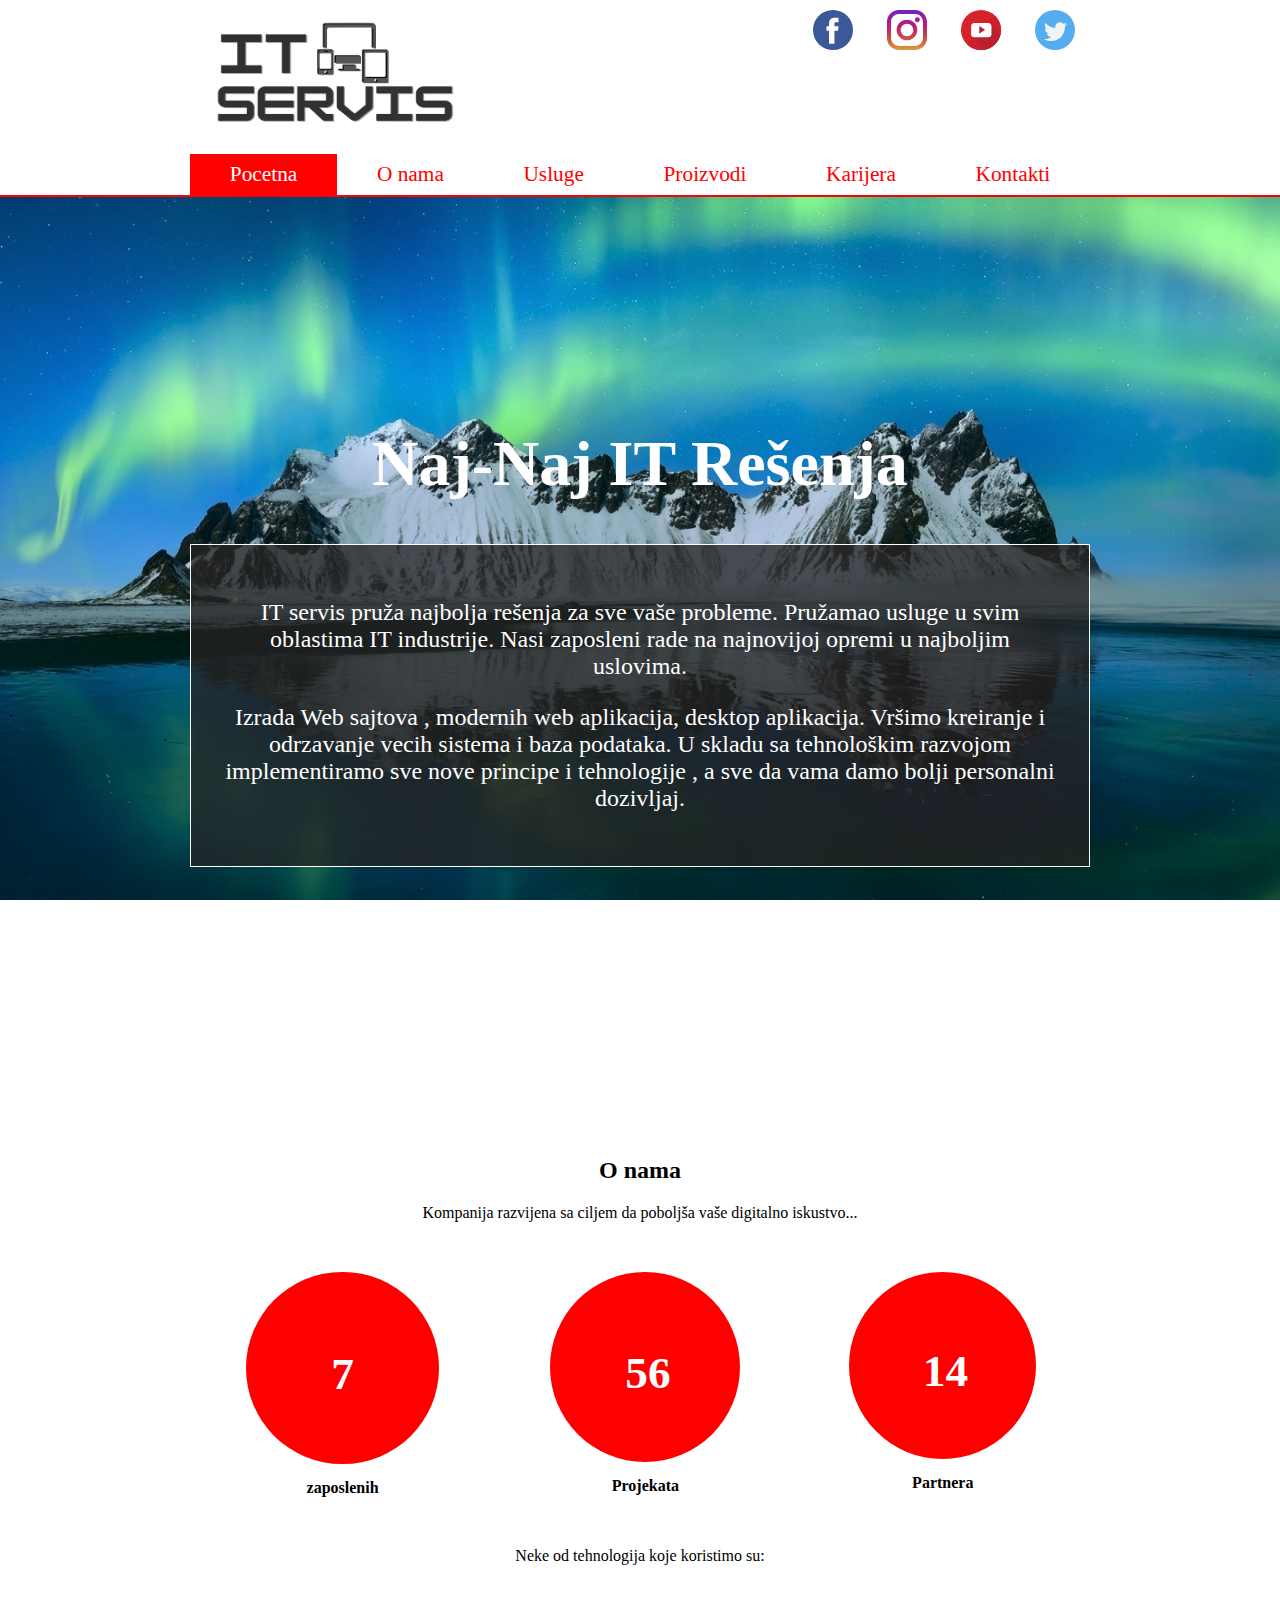
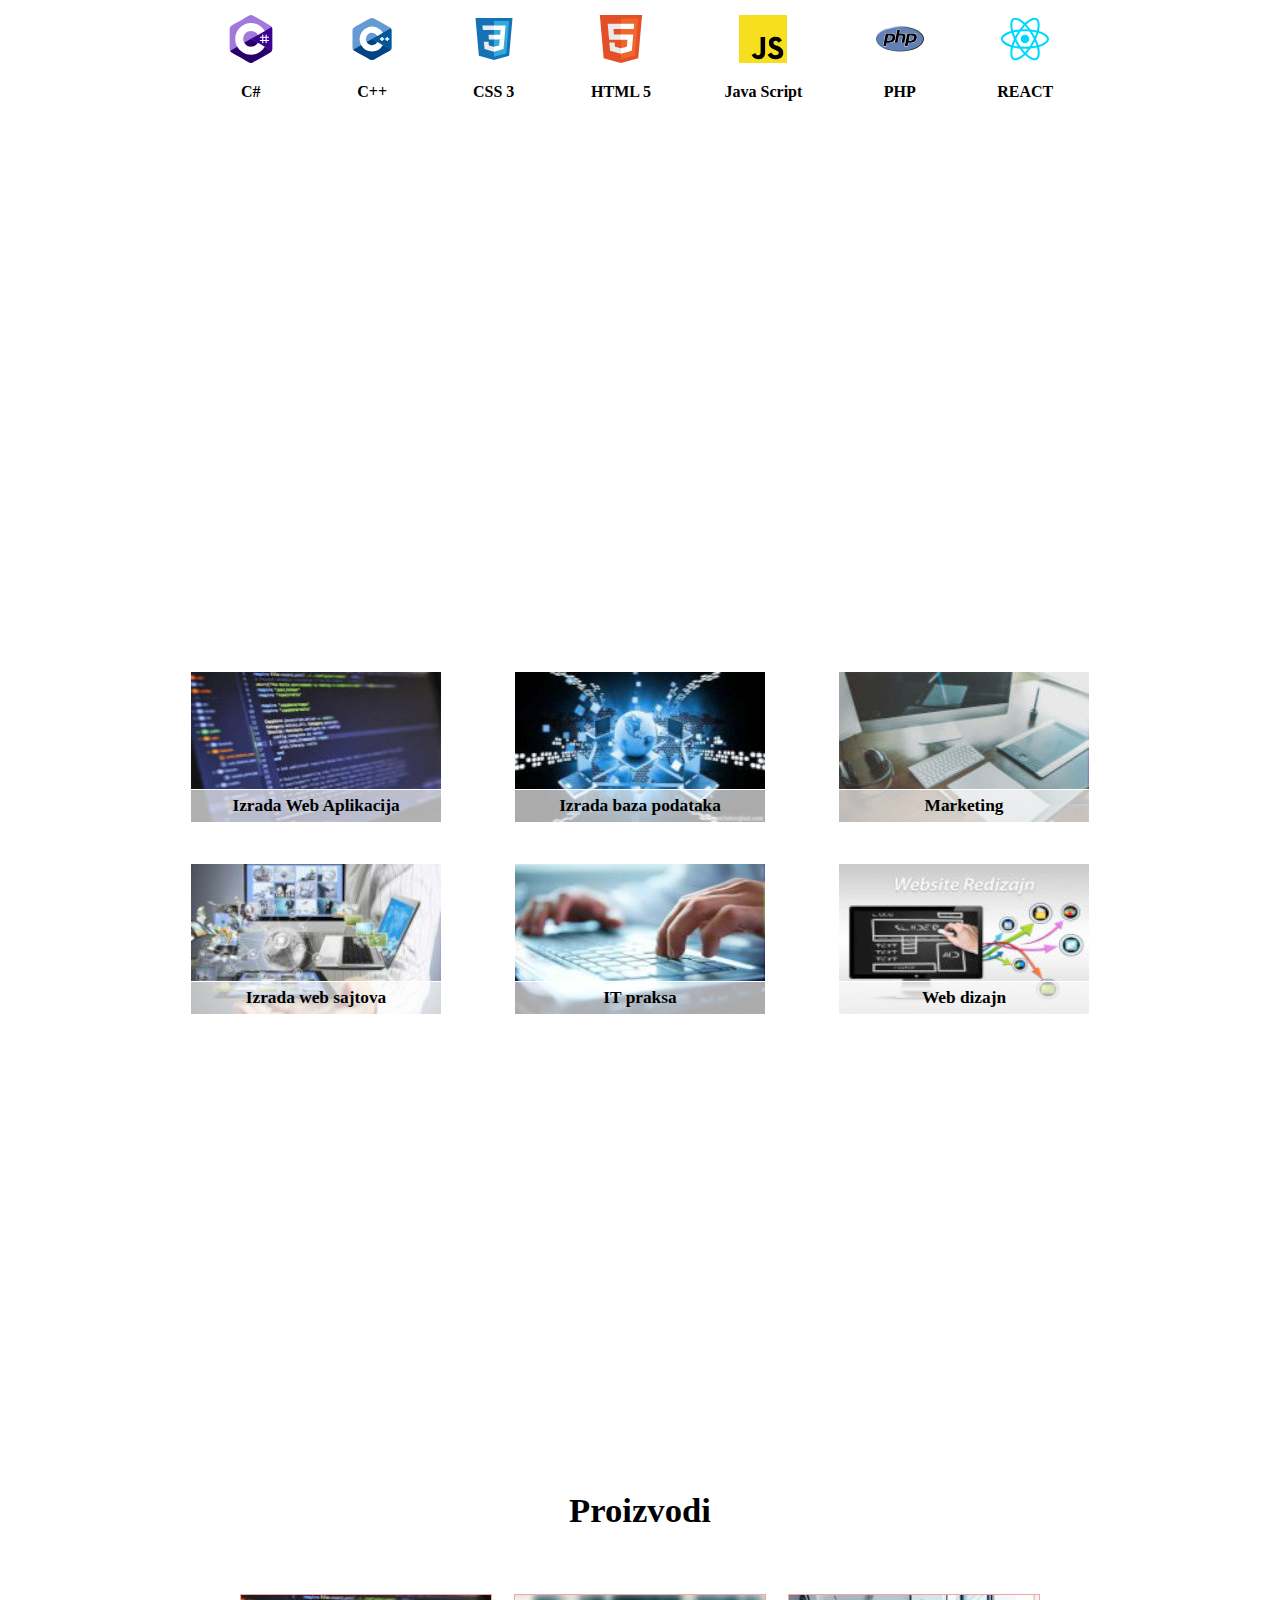
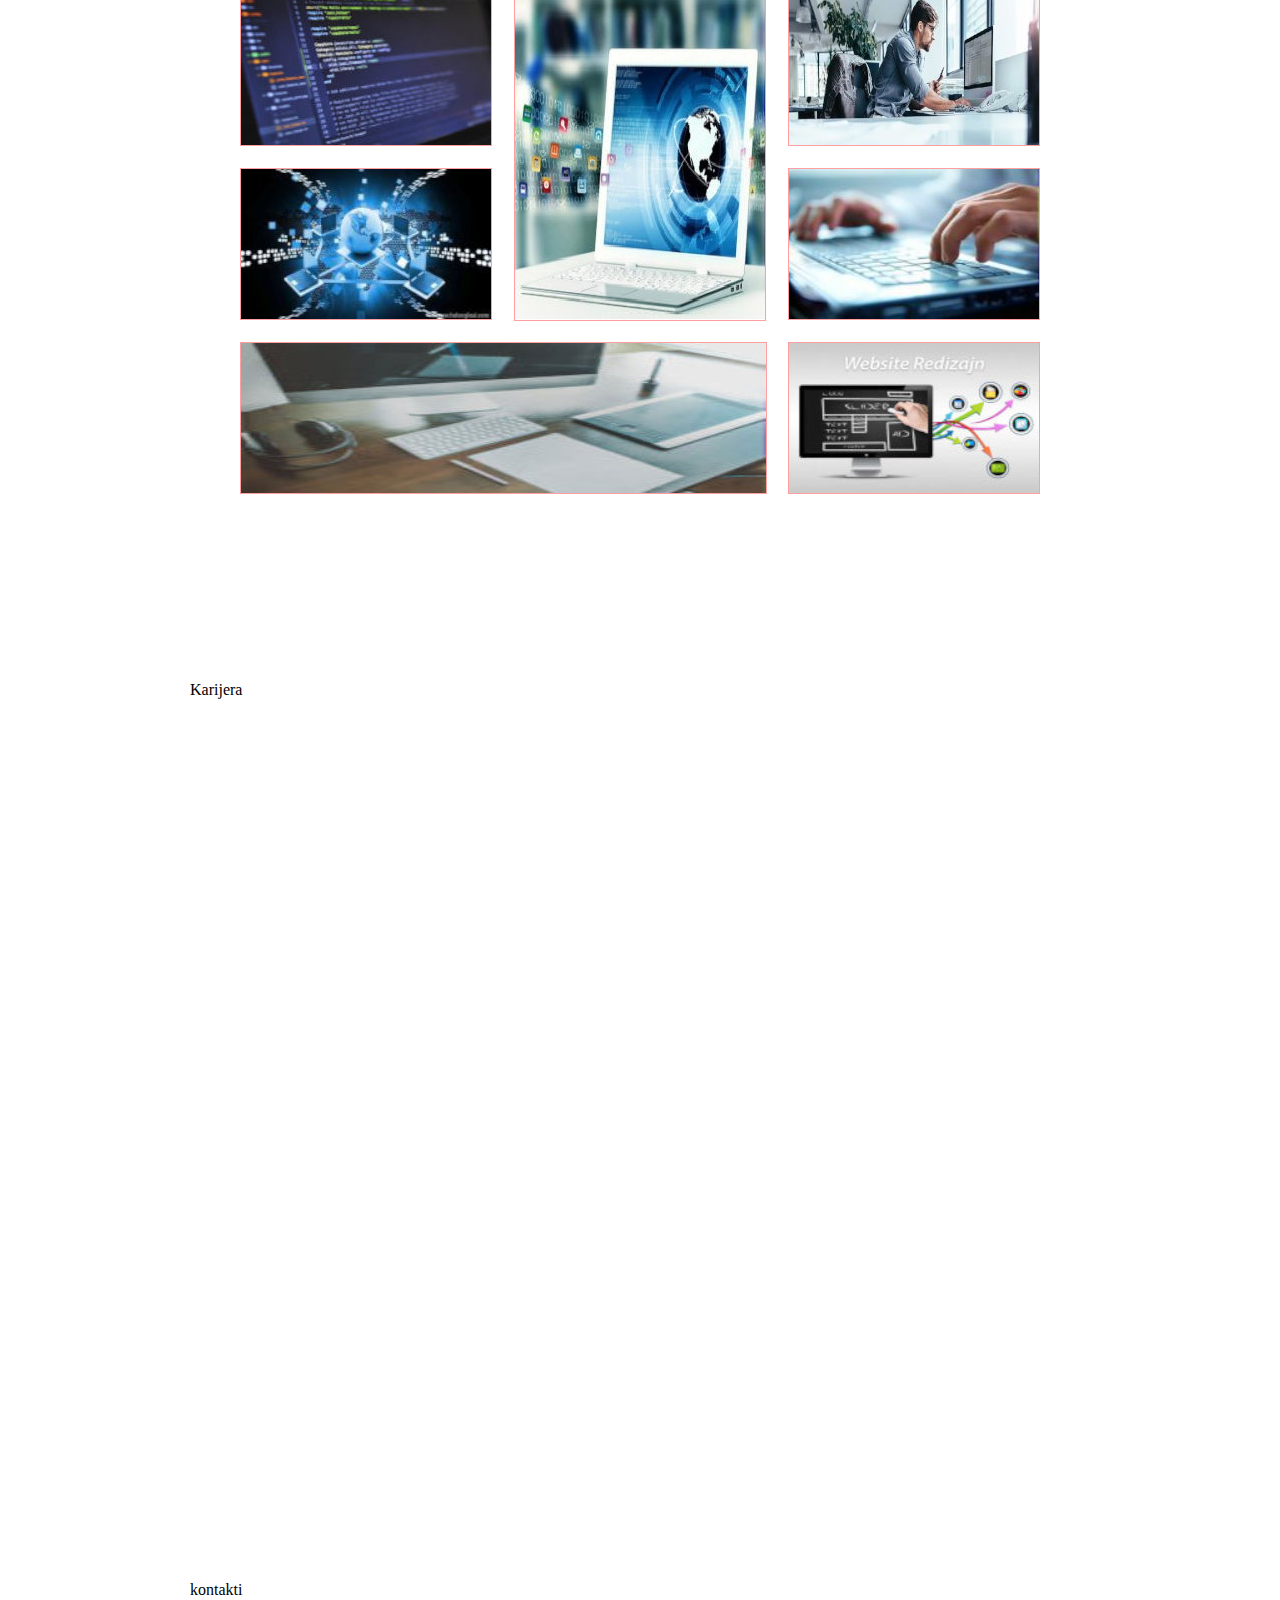
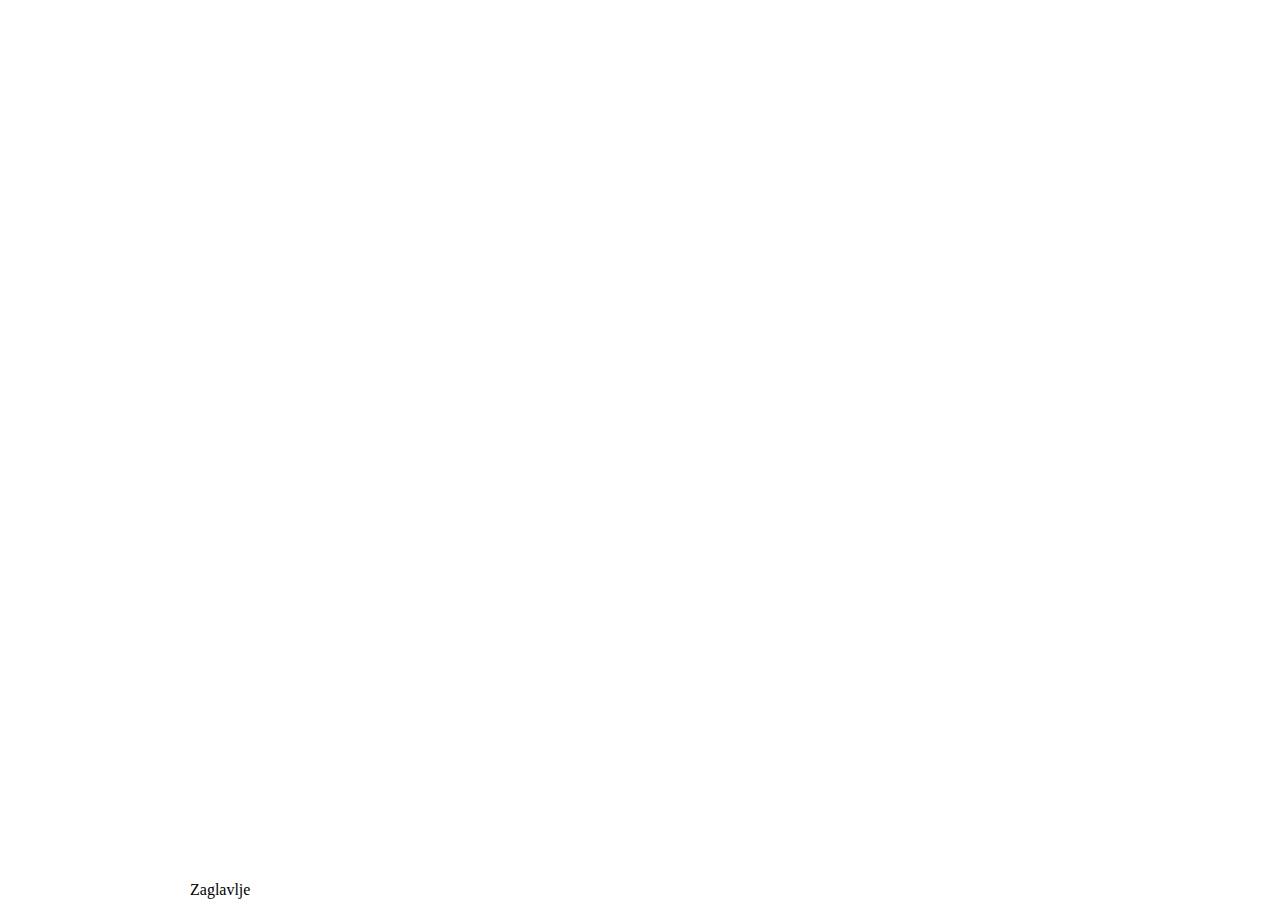
<file: index.html>
<!DOCTYPE html>
<html>
    <head>
       <title>IT servis</title>
       <meta charset="UTF-8">
       <link rel="stylesheet" href="stil.css">
    </head>

    <body>

        <div class="zaglavlje">

            <div class="kolona">
                <div id="zaglavlje">
                    <div id="logo-holder">
                        <img alt="Logo" src="grafika/zaglavlje/logo.webp">
                    </div>
                    <div id="drustvene-mreze">
                        <a href="#"><img alt="Fb" src="grafika/zaglavlje/fb.svg"></a>
                        <a href="#"><img alt="Inst" src="grafika/zaglavlje/inst.svg"></a>
                        <a href="#"><img alt="YT" src="grafika/zaglavlje/yt.svg"></a>
                        <a href="#"><img alt="TW" src="grafika/zaglavlje/tw.svg"></a>
                    </div>
                </div>

                <div>
                    <nav id="meni">
                        <a href="#" class="active">Pocetna</a>
                        <a href="#">O nama</a>
                        <a href="#">Usluge</a>
                        <a href="#">Proizvodi</a>
                        <a href="#">Karijera</a>
                        <a href="#">Kontakti</a>
                    </nav>
                </div>
            </div>

        </div>
        <div class="stranica" id="Pocetna">
            <div class="kolona" >
                <h1>Naj-Naj IT Rešenja</h1>
                <div class="dark-box">
                    <p>IT servis pruža najbolja rešenja za sve 
                        vaše probleme. Pružamao usluge u svim
                        oblastima IT industrije. Nasi zaposleni rade 
                        na najnovijoj opremi u najboljim uslovima.
                    </p>
                    <p>
                        Izrada Web sajtova , modernih web aplikacija, desktop aplikacija.
                        Vršimo kreiranje i odrzavanje vecih sistema i baza podataka.
                        U skladu sa tehnološkim razvojom implementiramo sve nove principe
                        i tehnologije , a sve da vama damo bolji
                        personalni dozivljaj.
                    </p>
                </div>
            </div>
        </div>


        <div class="stranica" id="O-nama">
            <div class="kolona">
                <h2>O nama</h2>
                <p>Kompanija razvijena sa ciljem 
                    da poboljša vaše digitalno iskustvo...</p>
                <div class="krugovi">
                    <div class="Krug-holder">
                        <div class="krug">7</div>
                        <div class="oznaka">zaposlenih</div>
                    </div>
                    <div class="Krug-holder">
                        <div class="krug">56</div>
                        <div class="oznaka">Projekata</div>
                    </div>
                    <div class="Krug-holder">
                        <div class="krug">14</div>
                        <div class="oznaka">Partnera</div>
                    </div>
                </div>

                <p>Neke od tehnologija koje koristimo su:</p>

                <div class="tehnologije">
                       <div class="tehnologija">
                        <img alt="c#" src="grafika/tehnologije/c-sharp-svgrepo-com.svg" >
                        <p>C#</p>
                       </div>

                       <div class="tehnologija">
                        <img alt="cpp" src="grafika/tehnologije/cpp3-svgrepo-com.svg" >
                        <p>C++</p>
                       </div>

                       <div class="tehnologija">
                        <img alt="css3" src="grafika/tehnologije/css-svgrepo-com.svg" >
                        <p>CSS 3</p>
                       </div>

                       <div class="tehnologija">
                        <img alt="html 5" src="grafika/tehnologije/html5-svgrepo-com.svg" >
                        <p>HTML 5</p>
                       </div>

                       <div class="tehnologija">
                        <img alt="js" src="grafika/tehnologije/javascript-logo-svgrepo-com.svg" >
                        <p>Java Script</p>
                       </div>

                       <div class="tehnologija">
                        <img alt="php" src="grafika/tehnologije/php-svgrepo-com.svg" >
                        <p>PHP</p>
                       </div>

                       <div class="tehnologija">
                        <img alt="react" src="grafika/tehnologije/react-svgrepo-com.svg" >
                        <p>REACT</p>
                       </div>

                </div>

            </div>


        </div>
        <div class="stranica" id="usluge">
            <div class="kolona">
                <h2>Usluge</h2>
                <p>Usluge iz oblasti IT i web dizajna koje pruzamo su: </p>

                <div class="red-usluga">
                    <div>
                        <img alt="app" src="grafika/usluge/app.jpg">
                        <p>Izrada Web Aplikacija</p>
                    </div>
                    <div>
                        <img alt="baze" src="grafika/usluge/baze.jpg">
                        <p>Izrada baza podataka</p>
                    </div>
                    <div>
                        <img alt="marketing" src="grafika/usluge/marketing.jpg">
                        <p>Marketing</p>
                    </div>
  
                </div>

                <div class="red-usluga">
                    <div>
                        <img alt="sistemi" src="grafika/usluge/info sis.jpg">
                        <p>Izrada web sajtova</p>
                    </div>
                    <div>
                        <img alt="web" src="grafika/usluge/web app.jpg">
                        <p>IT praksa</p>
                    </div>
                    <div>
                        <img alt="dizajn" src="grafika/usluge/web dizajn.jpg">
                        <p>Web dizajn</p>
                    </div>
  
                </div>

            </div>
        </div>


        <div class="stranica" id="proizvodi">
            <div class="kolona">
                
                <h2>Proizvodi</h2>

                <div class="proizvodi"> 

                   <div class="proizvod" id="Proizvod-A">
                    <img alt="Proizvod A" src="grafika/proizvodi/a.jpg">
                    <div class="text">
                        <span>Proizvod A</span>
                    </div>
                    
                   </div>

                   <div class="proizvod" id="Proizvod-B">
                    <img alt="Proizvod B" src="grafika/proizvodi/b.jpg">
                    <div class="text">
                        <span>Proizvod B</span>
                    </div>
                   </div>

                   <div class="proizvod" id="Proizvod-C">
                    <img alt="Proizvod C" src="grafika/proizvodi/c.jpg">
                    <div class="text">
                        <span>Proizvod C</span>
                    </div>
                   </div>

                   <div class="proizvod" id="Proizvod-D">
                    <img alt="Proizvod D" src="grafika/proizvodi/d.jpg">
                    <div class="text">
                        <span>Proizvod D</span>
                    </div>
                   </div>

                   <div class="proizvod" id="Proizvod-E">
                    <img alt="Proizvod E" src="grafika/proizvodi/e.jpg">
                    <div class="text">
                        <span>Proizvod E</span>
                    </div>
                   </div>

                   <div class="proizvod" id="Proizvod-F">
                    <img alt="Proizvod F" src="grafika/proizvodi/f.jpg">
                    <div class="text">
                        <span>Proizvod F</span>
                    </div>
                   </div>

                   <div class="proizvod" id="Proizvod-G">
                    <img alt="Proizvod G" src="grafika/proizvodi/g.jpg">
                    <div class="text">
                        <span>Proizvod G</span>
                    </div>
                   </div>

                </div>

            </div>
        </div>
        <div class="stranica" id="karijera">
            <div class="kolona">Karijera</div>
        </div>
        <div class="stranica" id="kontakti">
            <div class="kolona">kontakti</div>
        </div>
        <div class="podnozije">
            <div class="kolona">Zaglavlje</div>
        </div>

    </body>
</html>
</file>
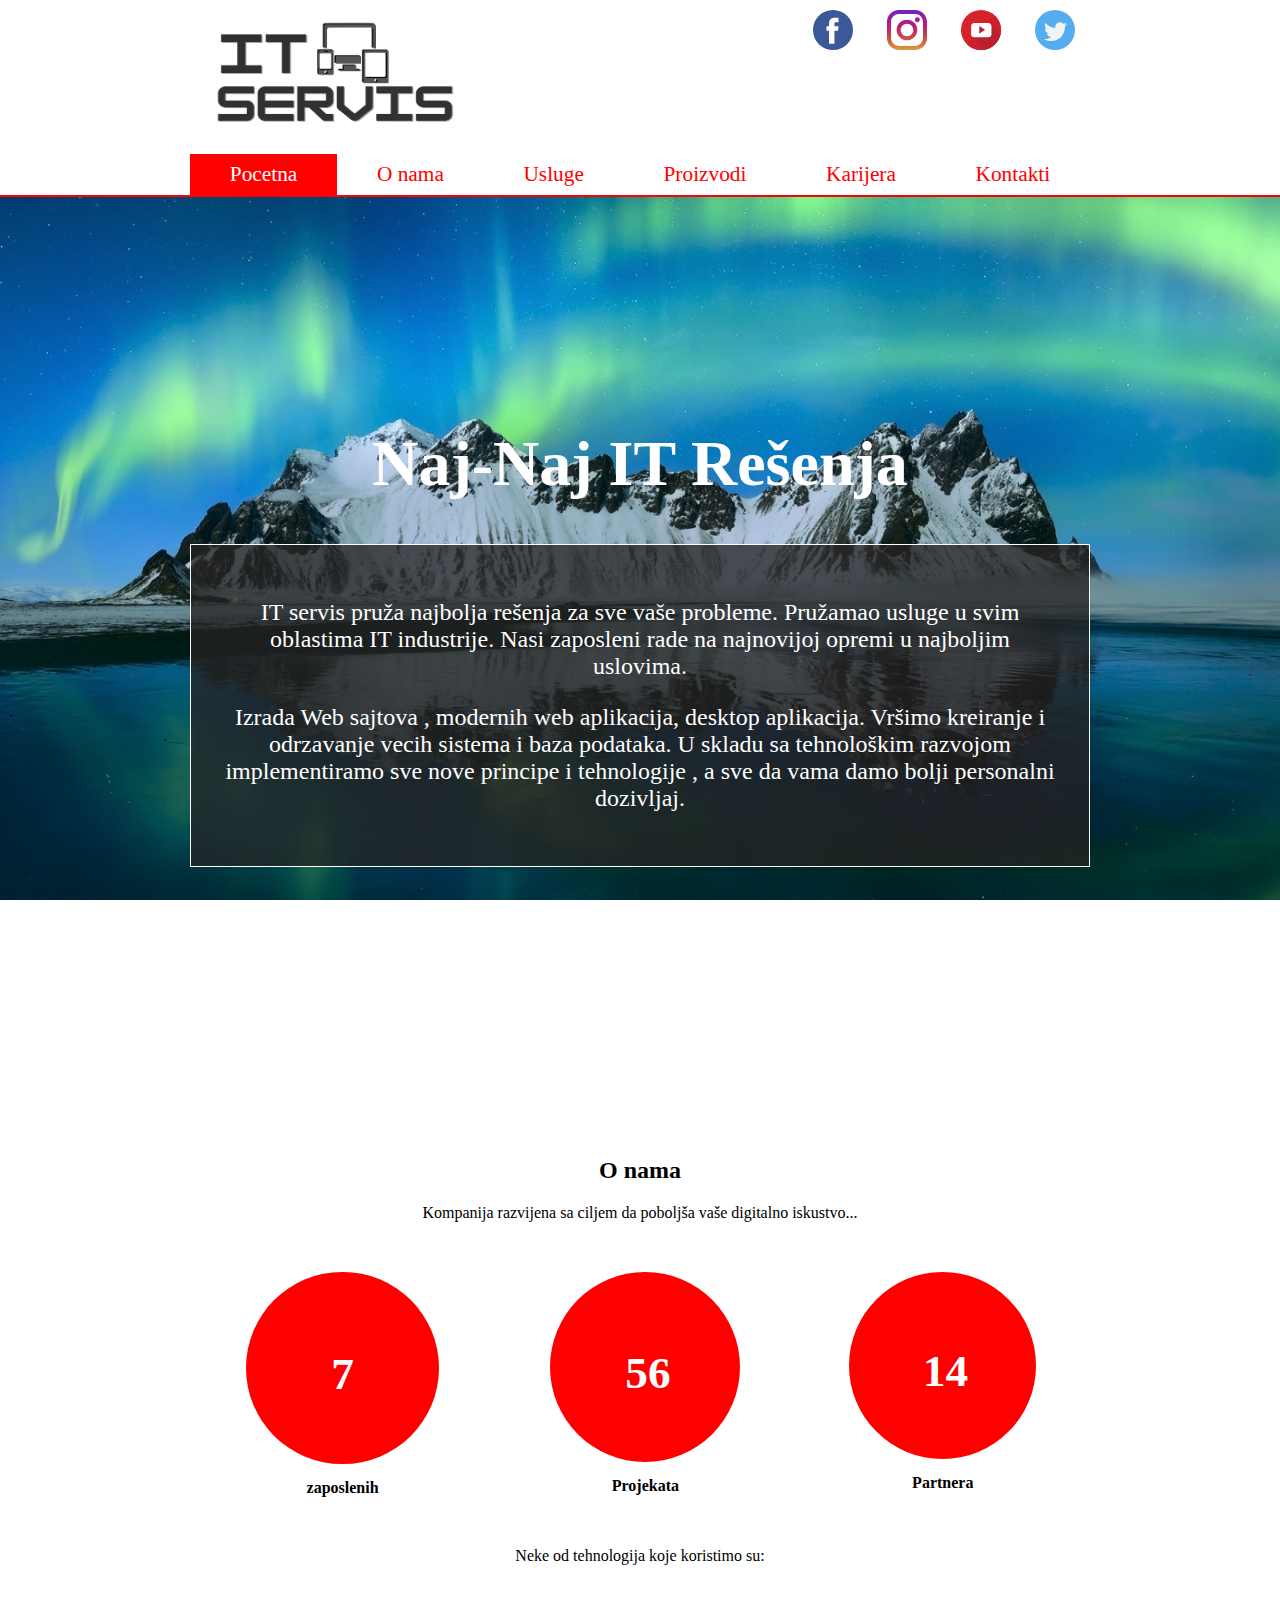
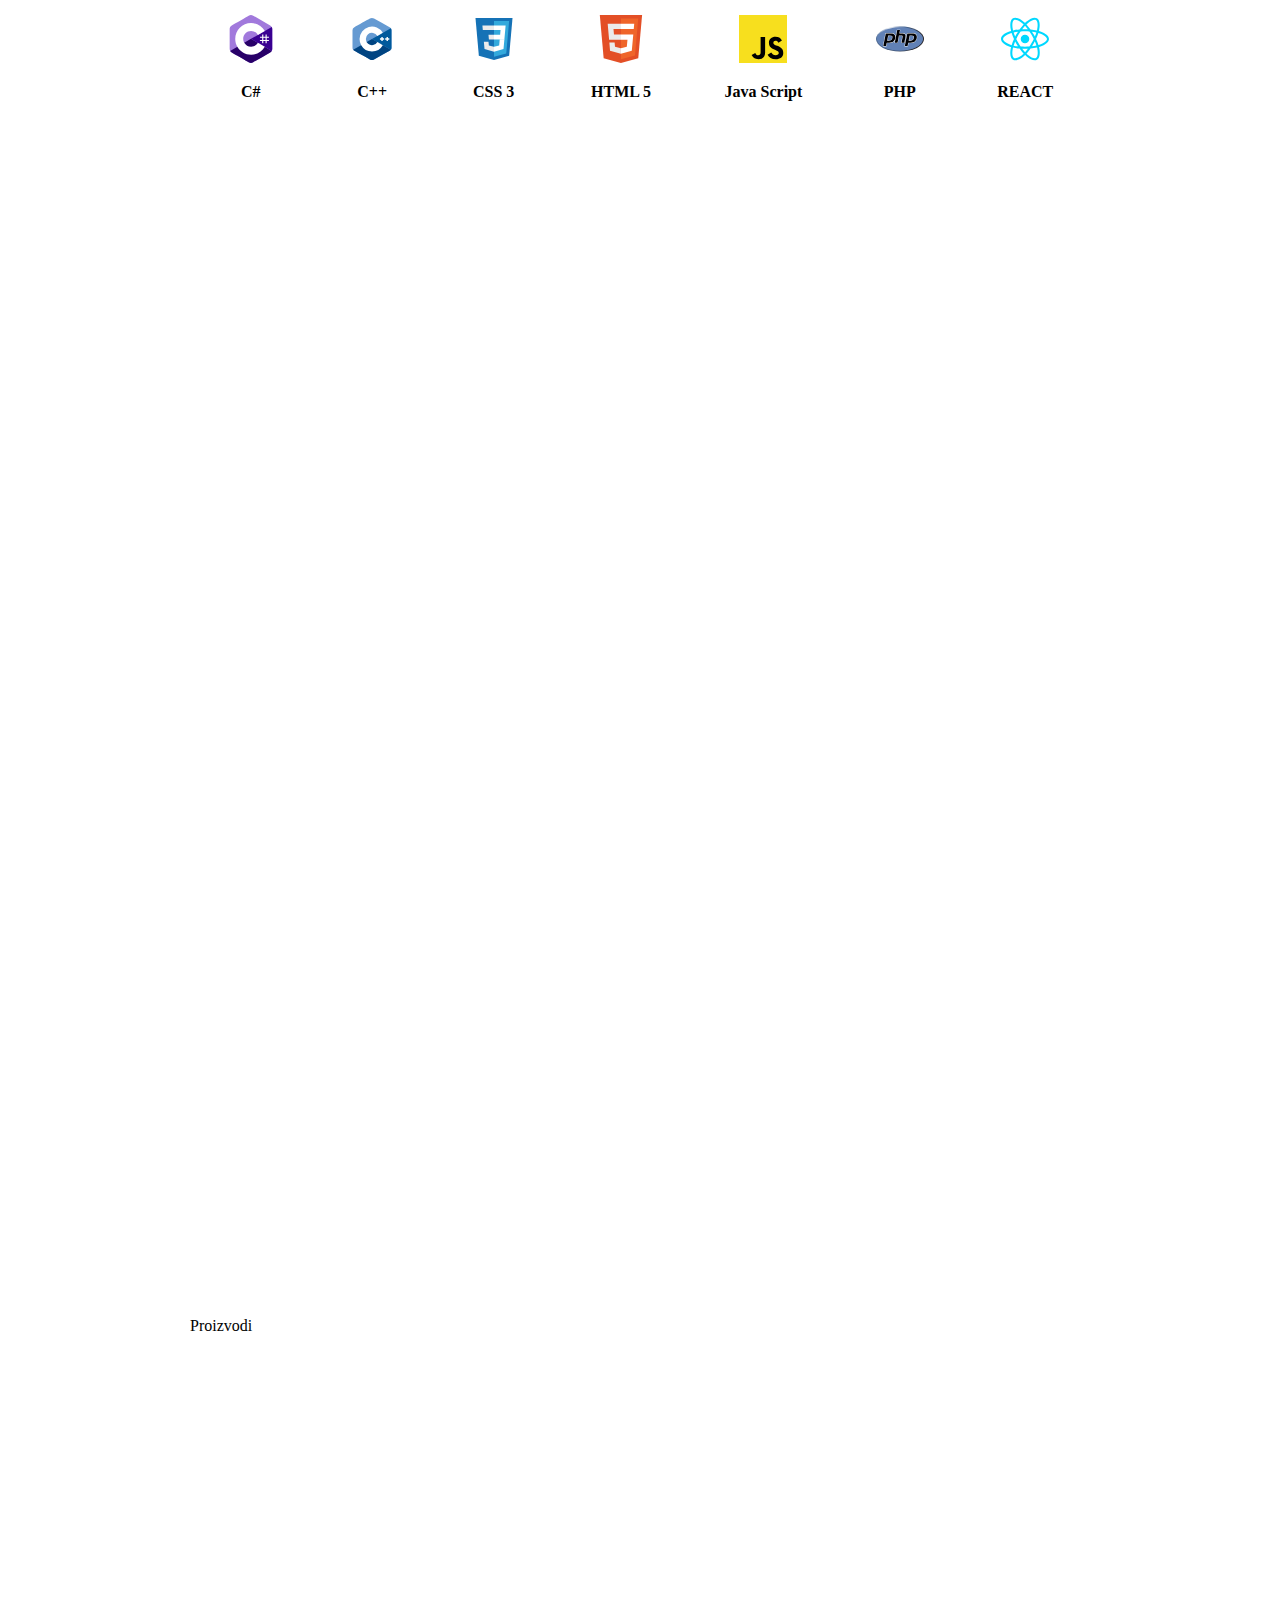
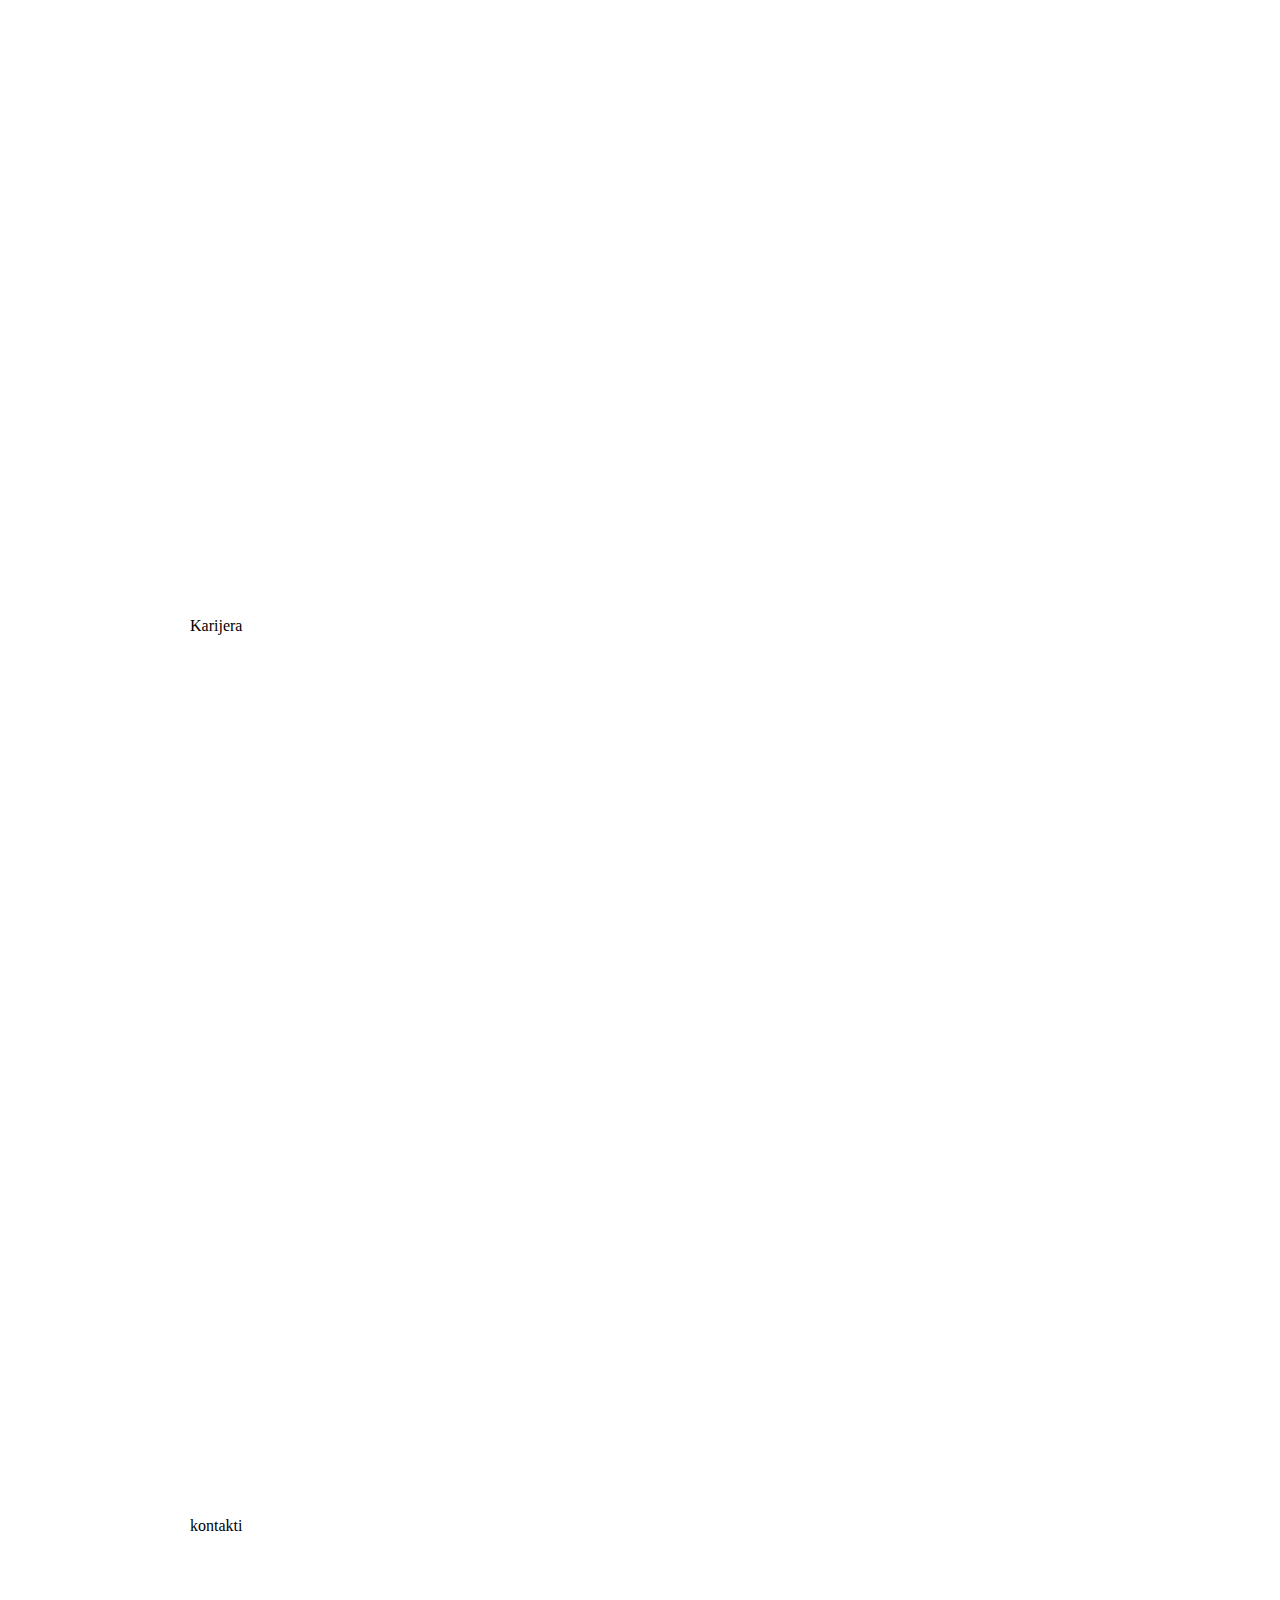
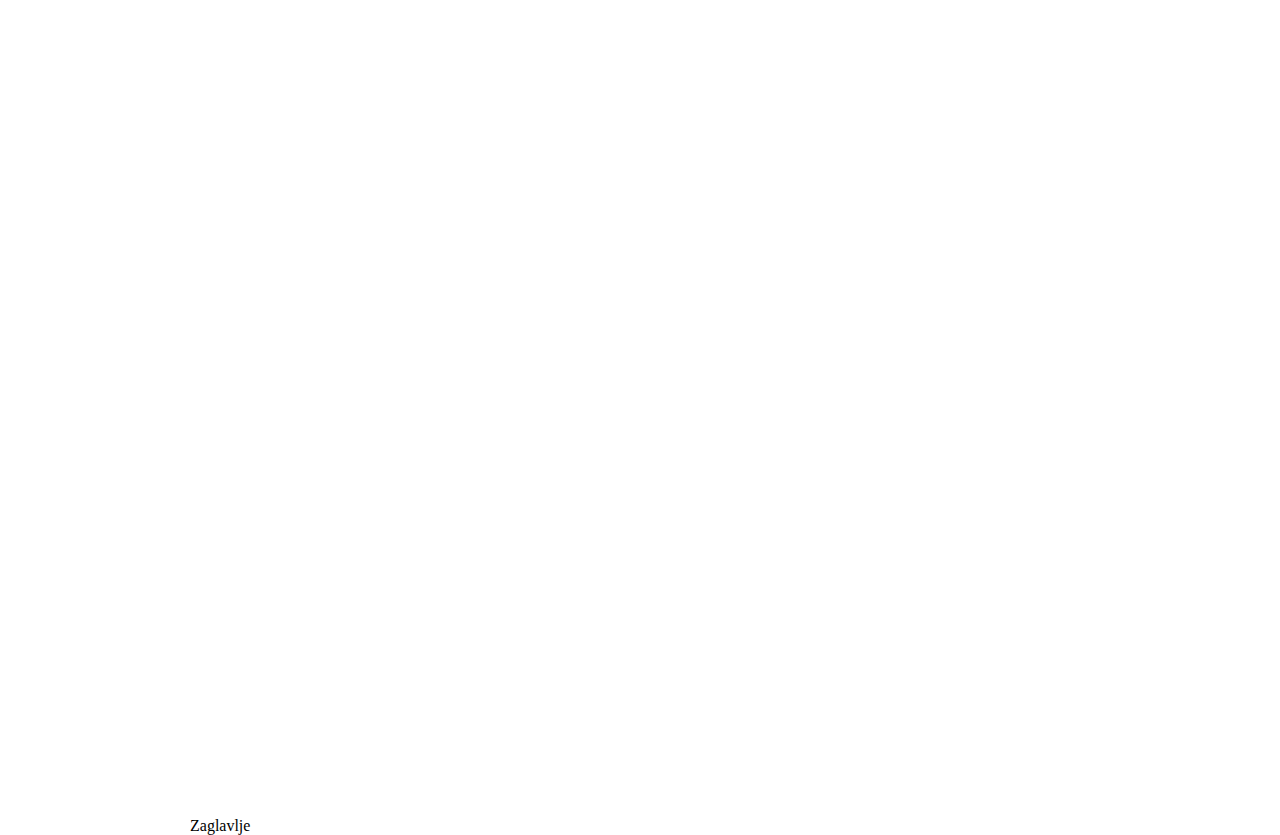
<file: main.html>
<!DOCTYPE html>
<html>
    <head>
       <title>IT servis</title>
       <meta charset="UTF-8">
       <link rel="stylesheet" href="stil.css">
    </head>

    <body>

        <div class="zaglavlje">

            <div class="kolona">
                <div id="zaglavlje">
                    <div id="logo-holder">
                        <img alt="Logo" src="grafika/zaglavlje/logo.webp">
                    </div>
                    <div id="drustvene-mreze">
                        <a href="#"><img alt="Fb" src="grafika/zaglavlje/fb.svg"></a>
                        <a href="#"><img alt="Inst" src="grafika/zaglavlje/inst.svg"></a>
                        <a href="#"><img alt="YT" src="grafika/zaglavlje/yt.svg"></a>
                        <a href="#"><img alt="TW" src="grafika/zaglavlje/tw.svg"></a>
                    </div>
                </div>

                <div>
                    <nav id="meni">
                        <a href="#" class="active">Pocetna</a>
                        <a href="#">O nama</a>
                        <a href="#">Usluge</a>
                        <a href="#">Proizvodi</a>
                        <a href="#">Karijera</a>
                        <a href="#">Kontakti</a>
                    </nav>
                </div>
            </div>

        </div>
        <div class="stranica" id="Pocetna">
            <div class="kolona" >
                <h1>Naj-Naj IT Rešenja</h1>
                <div class="dark-box">
                    <p>IT servis pruža najbolja rešenja za sve 
                        vaše probleme. Pružamao usluge u svim
                        oblastima IT industrije. Nasi zaposleni rade 
                        na najnovijoj opremi u najboljim uslovima.
                    </p>
                    <p>
                        Izrada Web sajtova , modernih web aplikacija, desktop aplikacija.
                        Vršimo kreiranje i odrzavanje vecih sistema i baza podataka.
                        U skladu sa tehnološkim razvojom implementiramo sve nove principe
                        i tehnologije , a sve da vama damo bolji
                        personalni dozivljaj.
                    </p>
                </div>
            </div>
        </div>


        <div class="stranica" id="O-nama">
            <div class="kolona">
                <h2>O nama</h2>
                <p>Kompanija razvijena sa ciljem 
                    da poboljša vaše digitalno iskustvo...</p>
                <div class="krugovi">
                    <div class="Krug-holder">
                        <div class="krug">7</div>
                        <div class="oznaka">zaposlenih</div>
                    </div>
                    <div class="Krug-holder">
                        <div class="krug">56</div>
                        <div class="oznaka">Projekata</div>
                    </div>
                    <div class="Krug-holder">
                        <div class="krug">14</div>
                        <div class="oznaka">Partnera</div>
                    </div>
                </div>

                <p>Neke od tehnologija koje koristimo su:</p>

                <div class="tehnologije">
                       <div class="tehnologija">
                        <img alt="c#" src="grafika/tehnologije/c-sharp-svgrepo-com.svg" >
                        <p>C#</p>
                       </div>

                       <div class="tehnologija">
                        <img alt="cpp" src="grafika/tehnologije/cpp3-svgrepo-com.svg" >
                        <p>C++</p>
                       </div>

                       <div class="tehnologija">
                        <img alt="css3" src="grafika/tehnologije/css-svgrepo-com.svg" >
                        <p>CSS 3</p>
                       </div>

                       <div class="tehnologija">
                        <img alt="html 5" src="grafika/tehnologije/html5-svgrepo-com.svg" >
                        <p>HTML 5</p>
                       </div>

                       <div class="tehnologija">
                        <img alt="js" src="grafika/tehnologije/javascript-logo-svgrepo-com.svg" >
                        <p>Java Script</p>
                       </div>

                       <div class="tehnologija">
                        <img alt="php" src="grafika/tehnologije/php-svgrepo-com.svg" >
                        <p>PHP</p>
                       </div>

                       <div class="tehnologija">
                        <img alt="react" src="grafika/tehnologije/react-svgrepo-com.svg" >
                        <p>REACT</p>
                       </div>

                </div>

            </div>


        </div>
        <div class="stranica" id="usluge">
            <div class="kolona">Usluge</div>
        </div>
        <div class="stranica" id="proizvodi">
            <div class="kolona">Proizvodi</div>
        </div>
        <div class="stranica" id="karijera">
            <div class="kolona">Karijera</div>
        </div>
        <div class="stranica" id="kontakti">
            <div class="kolona">kontakti</div>
        </div>
        <div class="podnozije">
            <div class="kolona">Zaglavlje</div>
        </div>

    </body>
</html>
</file>
<file: stil.css>
.kolona{


width: 900px;
margin: 0px auto;
height:auto;


}

.zaglavlje {
    border-bottom: 2px solid red;

}

.stranica{
    
    height:100vh;
    margin: 0px;
}



#zaglavlje{

    display: flex;
    
    

}

#logo-holder{
    flex-grow: 1;
}

#drustvene-mreze{
    flex-grow: 1;
    text-align: right;
    padding-top: 5px;
}

#meni{
    display: flex;
}



#meni a {
    flex-grow: 1;
    text-decoration: none;
    color: red;
    text-align: center;
    font-size: 16pt;
    transition: 400ms;
    padding: 8px;
}

#meni a:hover,
#meni a.active{
    background-color: red;
    color: white;
}

#drustvene-mreze a{
    
    margin:5px;
    text-decoration: none;
}

#drustvene-mreze img{
    height: 40px;
    width: 40px;
    margin:5px 10px;
}

body {
    margin: 0px;
    padding: 0px;
}

#Pocetna{
    background: url(grafika/pozadine/bg01.jpg);
    background-size: cover;
    background-attachment: fixed;
    margin-top: 0px;
    text-align: center;
    color: white;
}

#usluge{
    background: url(grafika/pozadine/bg02.jpg);
    background-size: cover;
    background-attachment: fixed;
}

#karijera{
    background: url(grafika/pozadine/bg03.jpg);
    background-size: cover;
    background-attachment: fixed;
}

#Pocetna h1{
    margin-top: 0px;
    padding-top: calc(50vh - 220px);
    font-weight: bold;
    font-size: 48pt;
}

.dark-box{
    background-color: rgba(37, 35, 35, 0.753);
    border: 1px solid white;
    padding: 30px;
    font-size: 18pt;
}

#logo-holder img{
    width: 300px;
    height: 150px;
}

#O-nama{
    text-align: center;

}

#O-nama h2{
    padding-top: 40px;
}

.krugovi {
    display: flex;
    margin: 50px 0px;
    

}

.Krug-holder {
    flex-grow: 1;
    display: inline-block;
}

.oznaka {
    font-weight: bold;

}

.krug {
    background-color: red;
    color: white;
    border-radius: 50%;
    padding: 25%;
    height: 40px;
    width: 40px;
    font-size: 34pt;
    font-weight: bold;
    display: inline-block;
    margin-bottom: 15px;
}

.tehnologije
{
    display: flex;
    margin: 50px 0px;
}

.tehnologija{
    flex-grow: 1;
    font-weight: bold;

}

.tehnologija img{
    width: 48px;
    height: 48px;
}

#usluge {

    text-align: center;
    color: white;
    
}

#usluge h2{
    padding-top: 100px;
    font-size: 32pt;
}

.red-usluga{

    display: flex;
    margin-bottom: 40px ;
    justify-content: space-between;

}

.red-usluga > div {

    width: 250px;
    height: 150px;
    position: relative;
    border: 1px solid white;

}

.red-usluga > div > img{

    position: absolute;
    left: 0px;
    right: 0px;
    top: 0px;
    bottom: 0px;

}

.red-usluga > div > p{

    position: absolute;
    left: 0px;
    right: 0px;
    bottom: 0px;
    padding: 6px;
    margin-bottom: 0px;
    background-color: rgba(255, 255, 255, 0.671);
    color: black;
    font-weight: bold;
    border-top: 1px solid white;
    font-size: 13pt;


}

#proizvodi h2{
    padding-top: calc(50vh - 340px);
    padding-bottom: 35px;
    text-align: center;
    font-size: 26pt;

}

.proizvodi {
    margin-top: 45px;
    display: grid;
    grid-template: "a b c"
                   "d b e"
                   "f f g"   ;
    justify-content: space-between;
    align-content: space-between;
    
    height: 500px;
    width: 800px;
    margin: 0px auto;

}

.proizvod {
    display: grid;
    grid-template: "slika";
    justify-content: stretch;
    align-content: stretch;
    border: 1px solid rgba(255, 0, 0, 0.377);

}

.proizvod img {
    grid-area: slika;
    justify-self: stretch;
    align-self: stretch;
}

.text {
    grid-area: slika;
    justify-self: stretch;
    align-self: stretch;
    display: grid;
    justify-content: space-around;
    align-content: space-around;
    color: rgb(255, 255, 255);
    background-color: rgba(255, 0, 0, 0.678);
    font-weight: bold;
    font-size: 24pt;
    opacity: 0;
    transition: 400ms;

}

.proizvod:hover .text {
    opacity: 1;
}



#Proizvod-A {
    grid-area: a;

    height: 150px;
    width: 250px;
}

#Proizvod-B {
    grid-area: b;

    height: 325px;
    width: 250px;
}

#Proizvod-C {
    grid-area: c;

    height: 150px;
    width: 250px;
}

#Proizvod-D {
    grid-area: d;

    height: 150px;
    width: 250px;
}

#Proizvod-E {
    grid-area: e;

    height: 150px;
    width: 250px;
}

#Proizvod-F {
    grid-area: f;

    height: 150px;
    width: 525px;
}

#Proizvod-G {
    grid-area: g;

    height: 150px;
    width: 250px;
}
</file>
